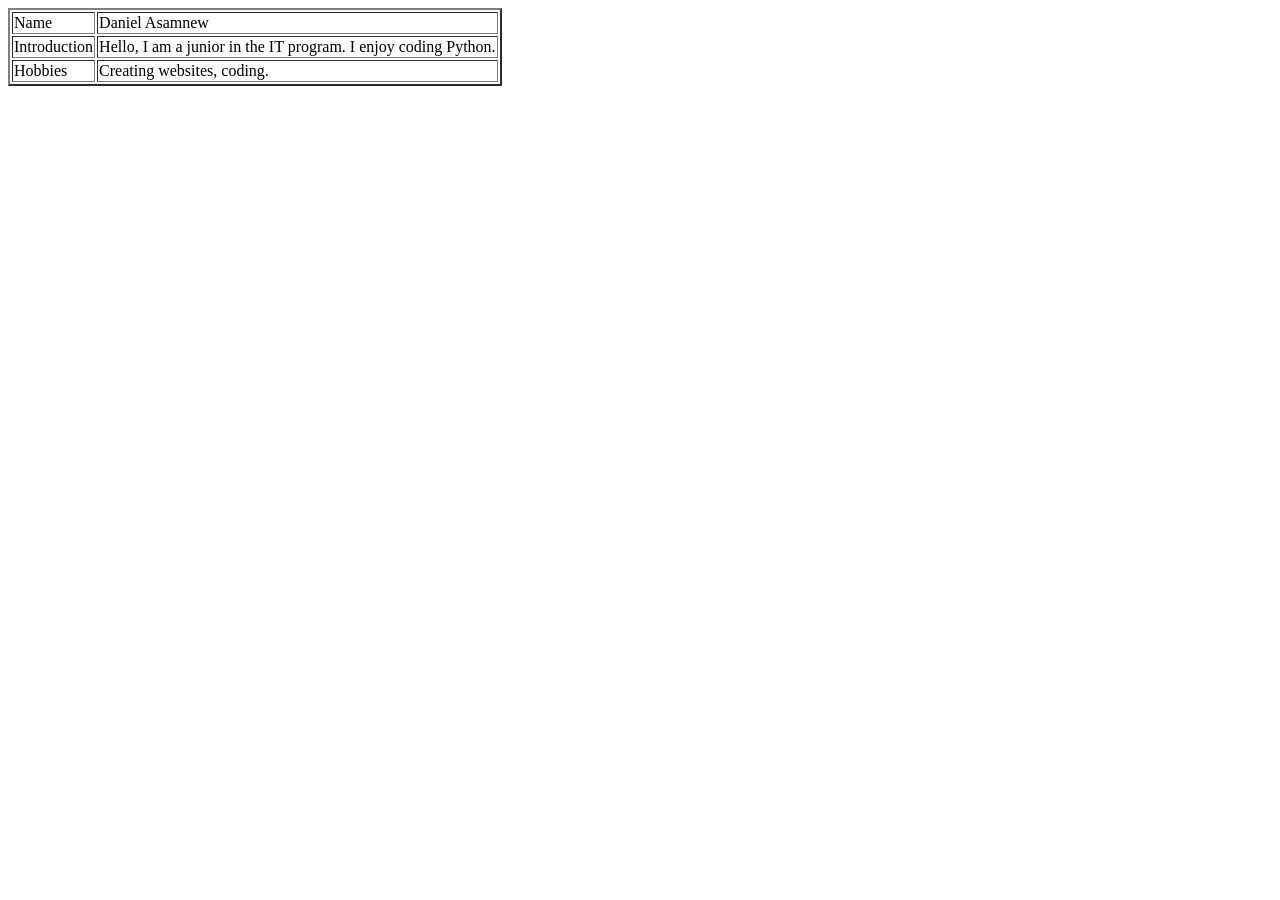
<file: index.html>
<!DOCTYPE html>
<html>
<body>

<table border = "2">

	<tr>
		<td> Name </td>
		<td> Daniel Asamnew </td>
	</tr>

	<tr>
		<td> Introduction </td>
		<td> Hello, I am a junior in the IT program. I enjoy coding Python. </td>
	</tr>

	<tr>
		<td> Hobbies </td>
		<td> Creating websites, coding. </td>
	</tr>



<table>

<body>



</html>
</file>
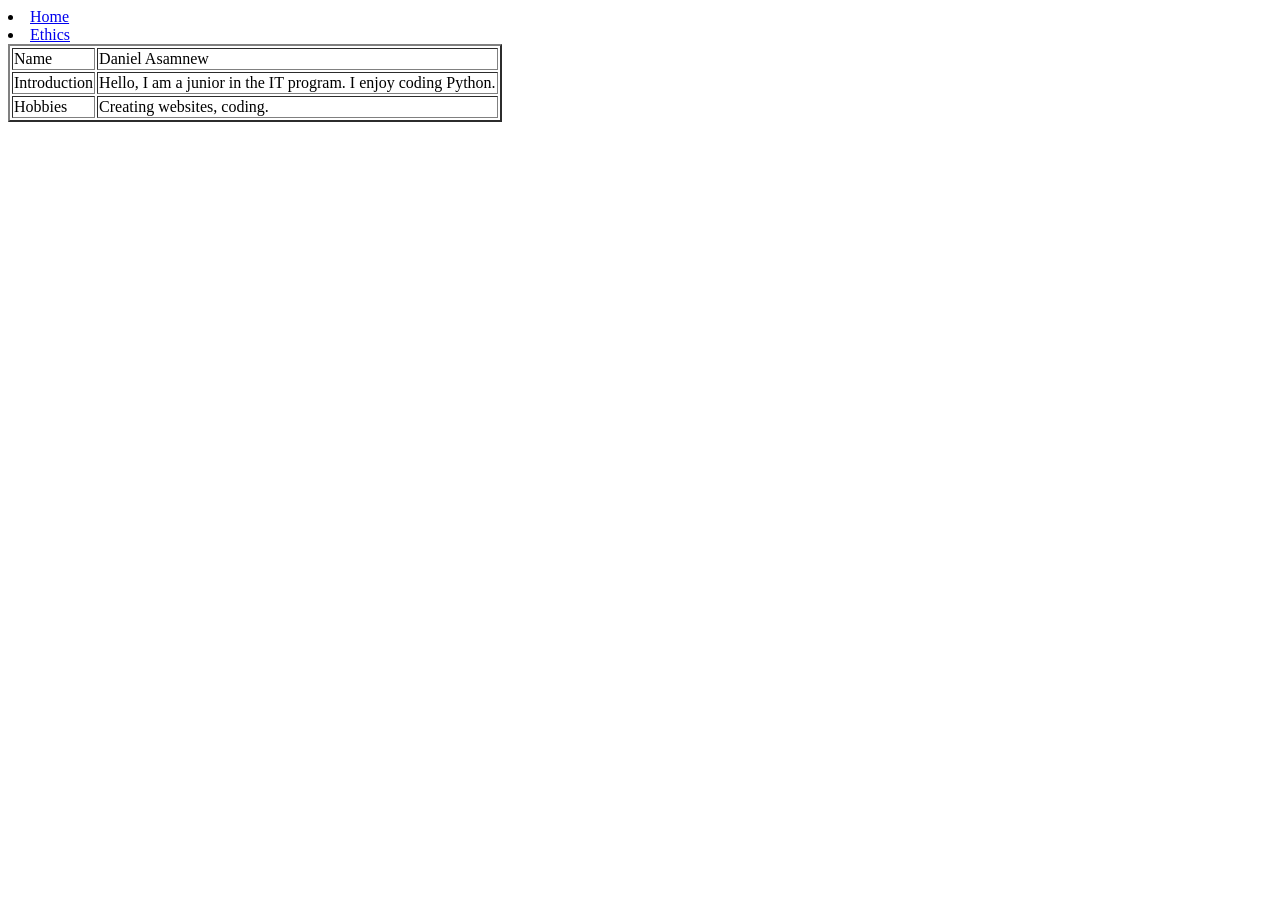
<file: index5.html>
<nav>
  
    <li><a href="index5.html">Home</a></li>
    <li><a href="ethics.html">Ethics</a></li>
 
</nav>


<body>

<table border = "2">

	<tr>
		<td> Name </td>
		<td> Daniel Asamnew </td>
	</tr>

	<tr>
		<td> Introduction </td>
		<td> Hello, I am a junior in the IT program. I enjoy coding Python. </td>
	</tr>

	<tr>
		<td> Hobbies </td>
		<td> Creating websites, coding. </td>
	</tr>



<table>

<body>
</file>
